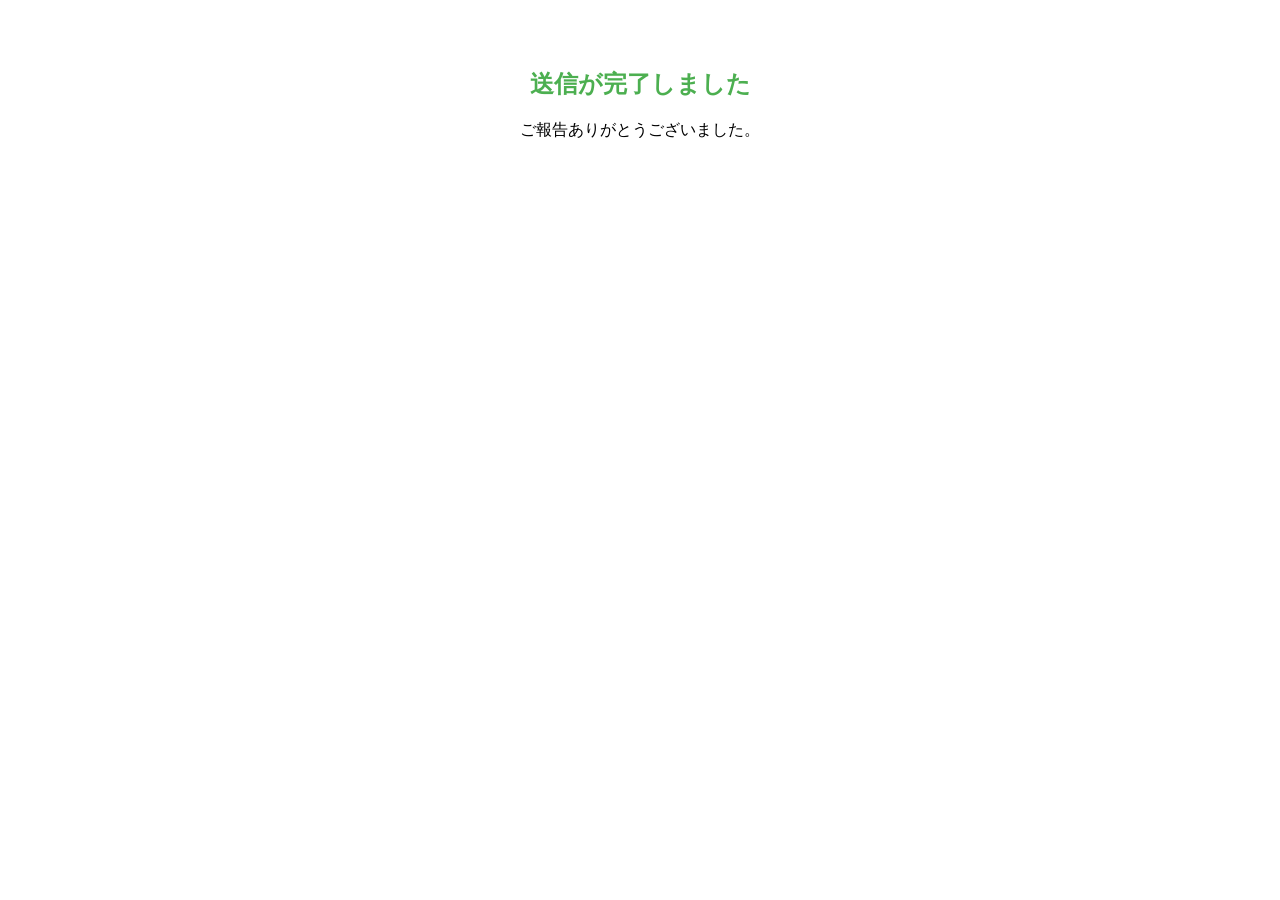
<file: result.html>
<!DOCTYPE html>
<html lang="ja">
<head>
  <meta charset="UTF-8">
  <meta name="viewport" content="width=device-width, initial-scale=1.0">
  <title>送信完了</title>
  <style>
    body { font-family: sans-serif; text-align: center; padding: 40px; }
    h2 { color: #4CAF50; }
  </style>
</head>
<body>
  <h2>送信が完了しました</h2>
  <p>ご報告ありがとうございました。</p>
</body>
</html>
</file>
